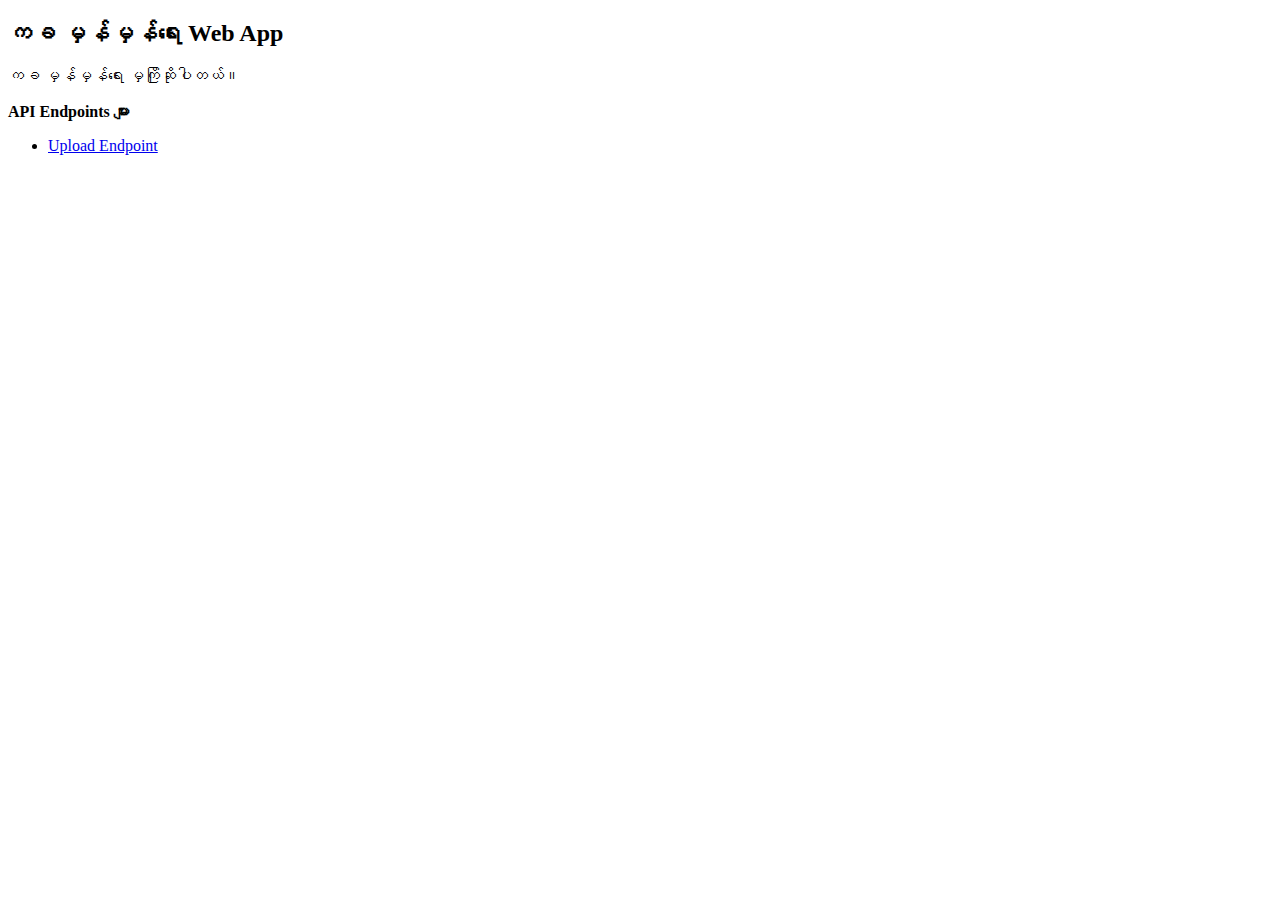
<file: templates/index_alpha.html>
<!DOCTYPE html>
<html lang="en">
   <head>
      <meta charset="UTF-8">
      <title>ကခ မှန်မှန်ရေး</title>
   </head>
   <body>
      <h2>ကခ မှန်မှန်ရေး Web App</h2>
      ကခ မှန်မှန်ရေး မှကြိုဆိုပါတယ်။<br><br>
      <b>API Endpoints များ</b>
      <ul>
         <li><a href="/upload">Upload Endpoint</a></li>
      </ul>
   </body>
</html>
</file>
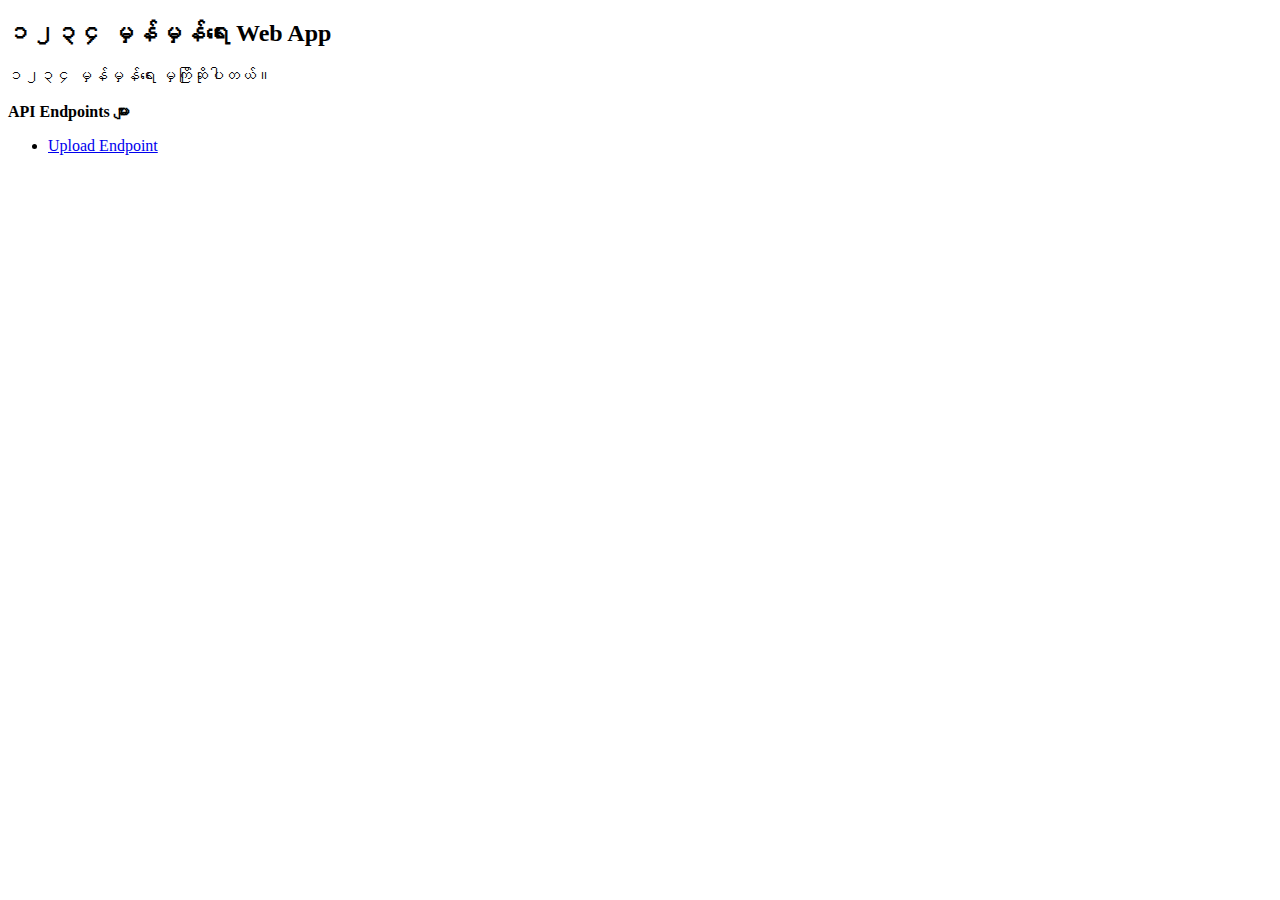
<file: templates/index_digits.html>
<!DOCTYPE html>
<html lang="en">
   <head>
      <meta charset="UTF-8">
      <title>၁၂၃၄ မှန်မှန်ရေး</title>
   </head>
   <body>
      <h2>၁၂၃၄ မှန်မှန်ရေး Web App</h2>
      ၁၂၃၄ မှန်မှန်ရေး မှကြိုဆိုပါတယ်။<br><br>
      <b>API Endpoints များ</b>
      <ul>
         <li><a href="/upload">Upload Endpoint</a></li>
      </ul>
   </body>
</html>
</file>
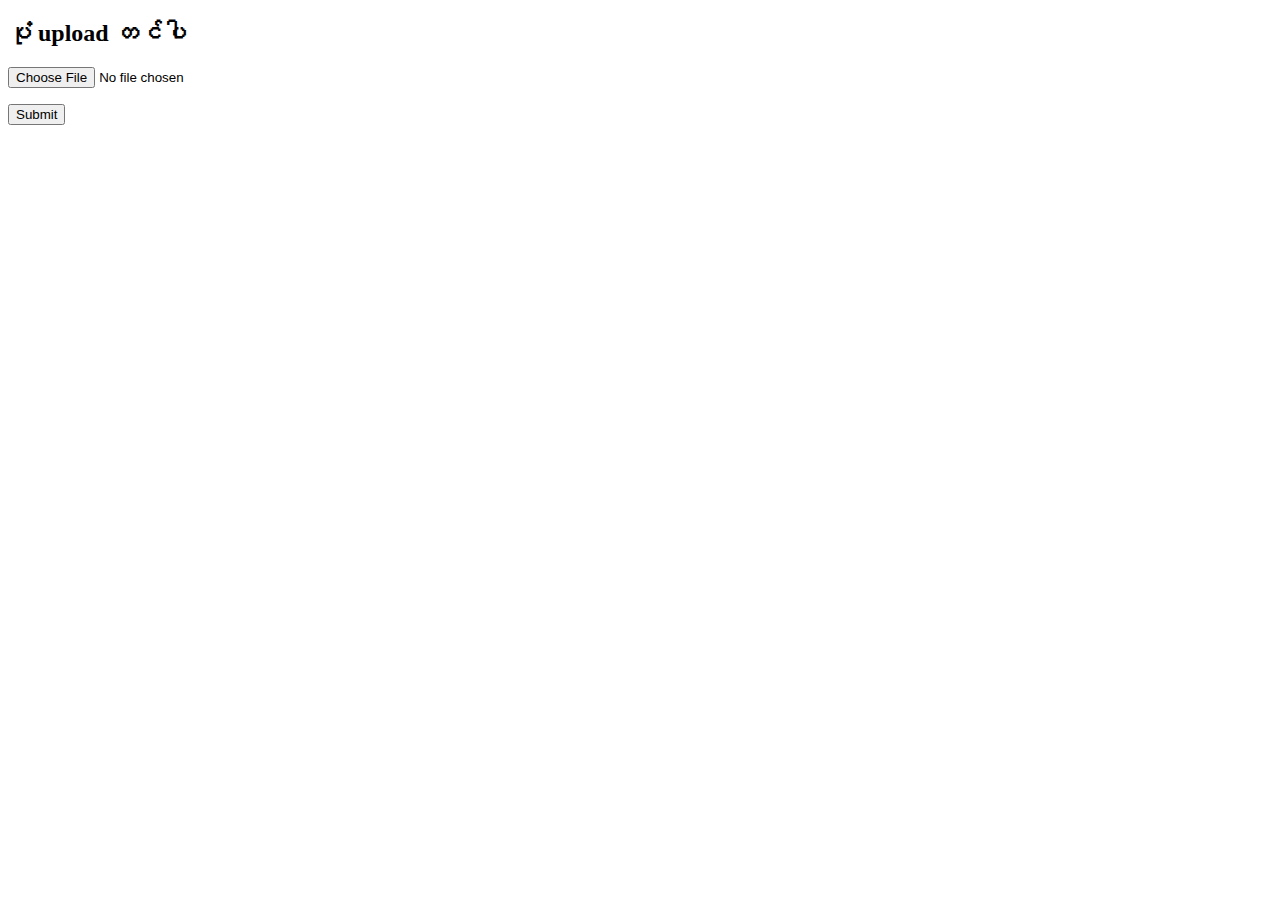
<file: templates/upload.html>
<!DOCTYPE html>
<html lang="en">
   <head>
      <meta charset="UTF-8">
      <title>၁၂၃၄ မှန်မှန်ရေး</title>
   </head>
   <body>
      <h2>ပုံ upload တင်ပါ</h2>
      <form method="post" action="/upload" enctype="multipart/form-data">
         <dl>
            <p>
               <input type="file" name="file" autocomplete="off" required>
            </p>
         </dl>
         <p>
            <input type="submit" value="Submit">
         </p>
      </form>
   </body>
</html>
</file>
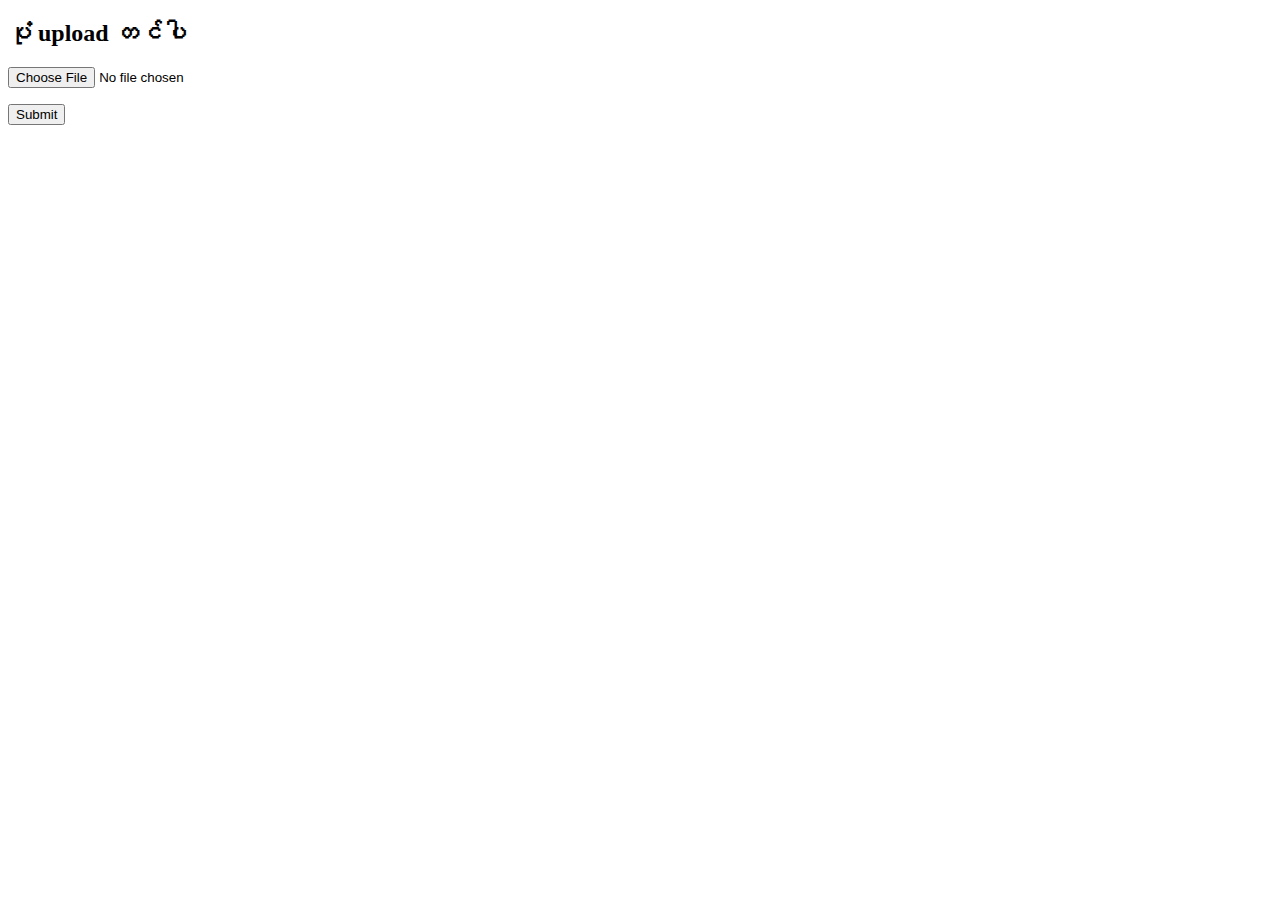
<file: templates/upload_alpha.html>
<!DOCTYPE html>
<html lang="en">
   <head>
      <meta charset="UTF-8">
      <title>ကခ မှန်မှန်ရေး</title>
   </head>
   <body>
      <h2>ပုံ upload တင်ပါ</h2>
      <form method="post" action="/upload" enctype="multipart/form-data">
         <dl>
            <p>
               <input type="file" name="file" autocomplete="off" required>
            </p>
         </dl>
         <p>
            <input type="submit" value="Submit">
         </p>
      </form>
   </body>
</html>
</file>
